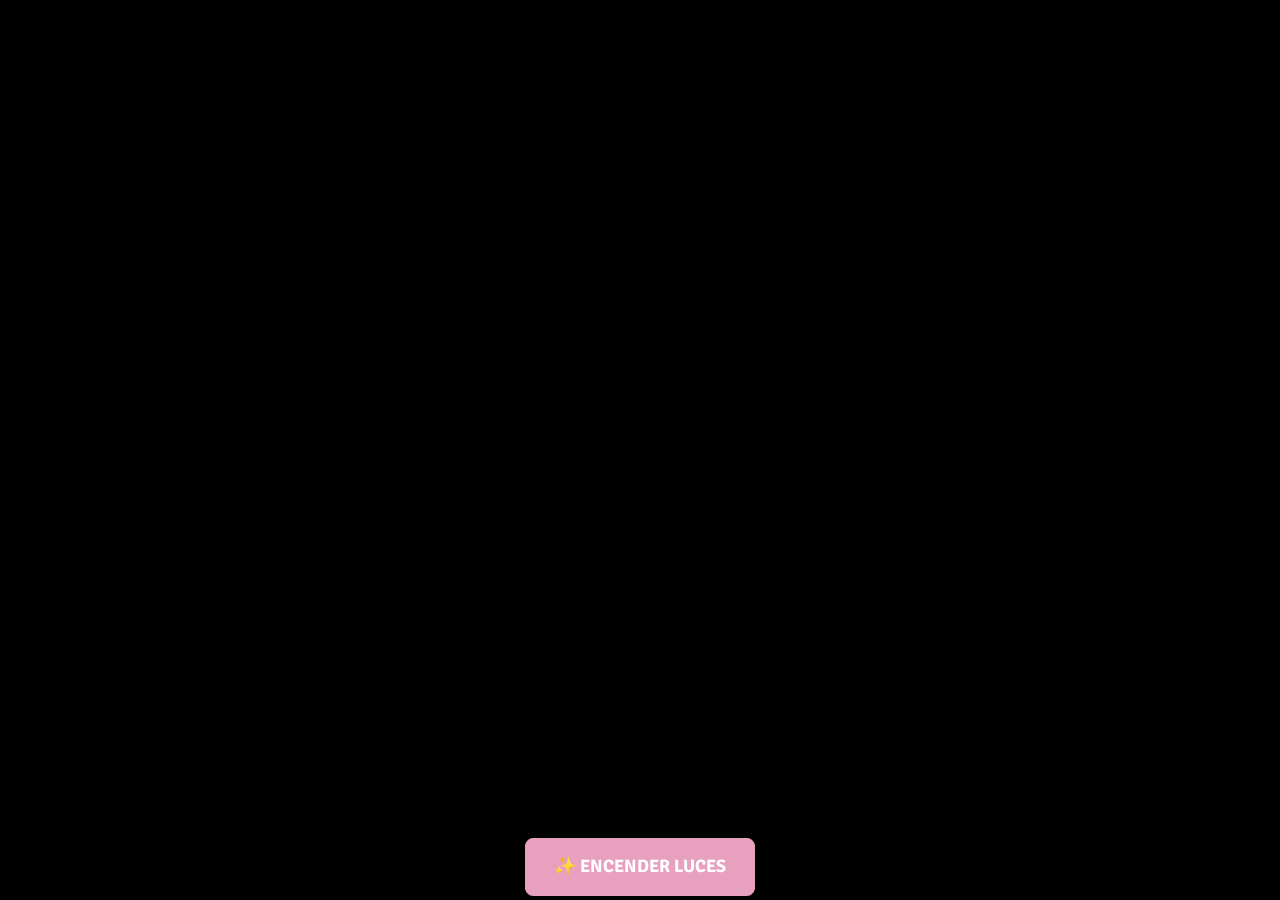
<file: index.html>
<!DOCTYPE html>
<!--[if lt IE 7]> <html class="ie lt-ie9 lt-ie8 lt-ie7"> <![endif]-->
<!--[if IE 7]>    <html class="ie lt-ie9 lt-ie8"> <![endif]-->
<!--[if IE 8]>    <html class="ie lt-ie9"> <![endif]-->
<!--[if gt IE 8]> <html> <![endif]-->
<!--[if !IE]><!--><html lang="en"><!-- <![endif]-->
<head>
	<title>Feliz Cumpleaños Wendy</title>
	<meta charset="UTF-8" />
	<meta name="description" content="Happy Birthday">
	<meta name="robots" content="index, follow" />
	<link rel="author" href="https://plus.google.com/u/1/+SaptheshV/" /> 
    <meta name="keywords" content="Birthday, Happy">
    <!-- Strat of Facebook Meta -->
    <meta property="og:type" content="E-Greeting" />
    <meta property="og:image" content="favicon.ico" />
    <meta property="og:description" content="Wish you a very Happy Birthday">
    <!-- End of Facebook Meta Tags -->
	<meta name="viewport" content="width=device-width, initial-scale=1.0, user-scalable=0, minimum-scale=1.0, maximum-scale=1.0">
	<meta name="apple-mobile-web-app-capable" content="yes">
	<meta name="apple-mobile-web-app-status-bar-style" content="black">
	<meta http-equiv="X-UA-Compatible" content="IE=9; IE=8; IE=7; IE=EDGE" />
	<meta http-equiv="Cache-Control" content="no-cache, no-store, must-revalidate">
	<meta http-equiv="Pragma" content="no-cache">
	<meta http-equiv="Expires" content="0">
	<link rel="stylesheet" href="https://maxcdn.bootstrapcdn.com/bootstrap/3.3.1/css/bootstrap.min.css">
	<link rel="stylesheet" type="text/css" href="stylesheet.css?v=10">
	<link rel="stylesheet" type="text/css" href="loading.css?v=10">
	<link href='https://fonts.googleapis.com/css?family=Signika' rel='stylesheet' type='text/css'>
	<!-- <link href='https://fonts.googleapis.com/css?family=Nunito' rel='stylesheet' type='text/css'> -->
	<link rel="stylesheet" type="text/css" href="cake.css?v=10">
</head>

<body>
	<div class="loading"></div>
	<audio class="song" controls loop>
        <source src="Audio feliz cumpleaños.aac"></source>
	   Your browser isn't invited for super fun audio time.
    </audio>
    <div class="balloons text-center" id="b1">
    	<h2>W</h2>
    </div>
    <div class="balloons text-center" id="b2">
    	<h2>E</h2>
    </div>
	<div class="balloons text-center" id="b3">
    	<h2>N</h2>
    </div>
	<div class="balloons text-center" id="b4">
    	<h2>D</h2>
    </div>
	<div class="balloons text-center" id="b5">
    	<h2>Y</h2>
    </div>
    <div class="balloons text-center" id="b6">
     	<h2>💖</h2>
    </div>
    <div class="balloons text-center" id="b7">
     	<h2>22</h2>
    </div>

    <img src="Balloon-Border.png" width="100%" class="balloon-border">
 

	<div class="container">
		
		<div class="row">
			<div class="col-md-2 col-xs-2 bulb-holder">
				<div class="bulb" id="bulb_yellow"></div>
			</div>
			<div class="col-md-2 col-xs-2 bulb-holder">
				<div class="bulb" id="bulb_red"></div>
			</div>
			<div class="col-md-2 col-xs-2 bulb-holder">
				<div class="bulb" id="bulb_blue"></div>
			</div>
			<div class="col-md-2 col-xs-2 bulb-holder">
				<div class="bulb" id="bulb_green"></div>
			</div>
			<div class="col-md-2 col-xs-2 bulb-holder">
				<div class="bulb" id="bulb_pink"></div>
			</div>
			<div class="col-md-2 col-xs-2 bulb-holder">
				<div class="bulb" id="bulb_orange"></div>
			</div>
		</div>
		<div class="row">
			<div class="col-md-12 text-center">
				<img src="banner.png" class="bannar">
			</div>
		</div>
		<div class="row cake-cover">
			<div class="col-md-12 text-center">
				<div class="cake">
				  <div class="velas">
				    <div class="fuego"></div>
				    <div class="fuego"></div>
				    <div class="fuego"></div>
				    <div class="fuego"></div>
				    <div class="fuego"></div>
				  </div>
				  <div class="cobertura"></div>
				  <div class="bizcocho"></div>
				</div>
			</div>
		</div>
		<div class="row message">
			<div class="col-md-12">
				<p>Hoy es un día especial...</p>
				<p>tan brillante como tu sonrisa</p>
				<p>y sabes qué?</p>
				<p>hoy el mundo entero</p>
				<p>celebra quien eres</p>
				<p><strong>WENDY</strong></p>
				<p>22 años</p>
				<p>un nuevo capítulo</p>
				<p>lleno de sueños por cumplir</p>
				<p>que esta nueva vuelta al sol</p>
				<p>te traiga toda la felicidad</p>
				<p>que mereces</p>
				<p>que cada día</p>
				<p>sea una nueva aventura</p>
				<p>y que nunca dejés de brillar</p>
				<p>porque sos única</p>
				<p>hoy celebramos tu vida</p>
				<p>tu esencia, tu magia</p>
				<p>que los 22</p>
				<p>sean el mejor año de tu vida</p>
				<p>lleno de amor, risas</p>
				<p>y momentos inolvidables</p>
				<p>nunca olvides</p>
				<p>lo especial que sos</p>
				<p>y todo lo que podés lograr</p>
				<p>volá alto</p>
				<p>como un pájaro libre</p>
				<p>en el cielo infinito</p>
				<p>tu historia</p>
				<p>recién comienza</p>
				<p>y será increíble</p>
				<p>no tengas miedo</p>
				<p>porque brillás con luz propia</p>
				<p>y este año será inolvidable</p>
				<p>disfrutá cada instante</p>
				<p>cada sonrisa</p>
				<p>cada abrazo</p>
				<p>hacé de hoy</p>
				<p>el mejor recuerdo</p>
				<p>por último...</p>
				<p>quiero desearte una vez más</p>
				<p>¡Feliz Cumpleaños WENDY YAREY NAUFFAL SANMARTIN! 🎂✨</p>
			</div>
		</div>
		<div class="navbar navbar-fixed-bottom">
			<div class="row">
				<div class="col-md-6 text-center col-md-offset-3">
					<button class="btn btn-primary" id="turn_on">✨ Encender Luces</button>
					<button class="btn btn-primary" id="play">🎵 Reproducir Música</button>
					<button class="btn btn-primary" id="bannar_coming">🎀 Decorar</button>
					<button class="btn btn-primary" id="balloons_flying">🎈 Volar Globos</button>
					<button class="btn btn-primary" id="cake_fadein">🎂 Mostrar Pastel</button>
					<button class="btn btn-primary" id="light_candle">🕯️ Encender Velas</button>
					<button class="btn btn-primary" id="wish_message">💝 Feliz Cumpleaños</button>
					<button class="btn btn-primary" id="story">💌 Mensaje para ti</button>
					<!-- <button class="btn btn-primary" id="cake_cut">Lrt's Cut the Cake</button> -->
				</div>
			</div>
			<!-- <div class="col-md-2">
			</div>
			<div class="col-md-2">
			</div>
			<div class="col-md-2">
			</div>
			<div class="col-md-2">
			</div>
			<div class="col-md-2">
			</div> -->
		</div>


	</div>
</body>
<script src="jquery.min.js"></script>
<script src="bootstrap.min.js"></script>
<script src="effect.js?v=10"></script>
<script>
  setTimeout(function(){
    var l = document.querySelector('.loading');
    var c = document.querySelector('.container');
    if(l) l.style.display = 'none';
    if(c) c.style.display = 'block';
  }, 5000);
</script>
</html>
</file>
<file: stylesheet.css>
body {
	/*background-color: #FFDAB9;	*/
	background-color: #000;
	-webkit-transition:background-color linear 5s;
	-moz-transition:background-color linear 5s;
	-o-transition:background-color linear 5s;
	-ms-transition:background-color linear 5s;
	transition:background-color linear 5s;
	overflow-x:hidden;
}
.container {
	display: none;
}
.peach {
	background-color: #FFDAB9;
	
}
.peach-after {
	-webkit-animation:peach_alive linear 8s infinite;
	-moz-animation:peach_alive linear 8s infinite;
	-o-animation:peach_alive linear 8s infinite;
	-ms-animation:peach_alive linear 8s infinite;
	animation:peach_alive linear 8s infinite;
}

@-webkit-keyframes peach_alive {
	0%{
		background-color: #FFDAB9;
	}
	25%{
		background-color: #FFE4B5;
	}
	50%{
		background-color: #FFDAB9;
	}
	75%{
		background-color: #FFEFD5;
	}
	100%{
		background-color: #FFDAB9;
	}
}
@-moz-keyframes peach_alive {
	0%{
		background-color: #FFDAB9;
	}
	25%{
		background-color: #FFE4B5;
	}
	50%{
		background-color: #FFDAB9;
	}
	75%{
		background-color: #FFEFD5;
	}
	100%{
		background-color: #FFDAB9;
	}
}

@-o-keyframes peach_alive {
	0%{
		background-color: #FFDAB9;
	}
	25%{
		background-color: #FFE4B5;
	}
	50%{
		background-color: #FFDAB9;
	}
	75%{
		background-color: #FFEFD5;
	}
	100%{
		background-color: #FFDAB9;
	}
}

@-ms-keyframes peach_alive {
	0%{
		background-color: #FFDAB9;
	}
	25%{
		background-color: #FFE4B5;
	}
	50%{
		background-color: #FFDAB9;
	}
	75%{
		background-color: #FFEFD5;
	}
	100%{
		background-color: #FFDAB9;
	}
}

@keyframes peach_alive {
	0%{
		background-color: #FFDAB9;
	}
	25%{
		background-color: #FFE4B5;
	}
	50%{
		background-color: #FFDAB9;
	}
	75%{
		background-color: #FFEFD5;
	}
	100%{
		background-color: #FFDAB9;
	}
}


.bulb {
	width: 50px;
	height: 50px;
	margin: auto;
	background-repeat: no-repeat no-repeat;
	background-position:center 0px;
	background-size: 50px 50px;
}

.bulb-holder {
	height: 70px;
}

.bulb-glow-yellow {
	background-image: url('bulb_yellow.png');
	-webkit-animation: bulb_glow_yellow linear 5s;
	-moz-animation: bulb_glow_yellow linear 5s;
	-o-animation: bulb_glow_yellow linear 5s;
	-ms-animation: bulb_glow_yellow linear 5s;
	animation: bulb_glow_yellow linear 5s;
}

@-webkit-keyframes bulb_glow_yellow {
	0%{
		background-image: url('bulb.png');
		opacity: 0;
	}
	50%{
		opacity: 1;
	}
	100%{
		background-image: url('bulb_yellow.png');
		opacity: 1;
	}
}
@-moz-keyframes bulb_glow_yellow {
	0%{
		background-image: url('bulb.png');
		opacity: 0;
	}
	50%{
		opacity: 1;
	}
	100%{
		background-image: url('bulb_yellow.png');
		opacity: 1;
	}
}
@-o-keyframes bulb_glow_yellow {
	0%{
		background-image: url('bulb.png');
		opacity: 0;
	}
	50%{
		opacity: 1;
	}
	100%{
		background-image: url('bulb_yellow.png');
		opacity: 1;
	}
}
@-ms-keyframes bulb_glow_yellow {
	0%{
		background-image: url('bulb.png');
		opacity: 0;
	}
	50%{
		opacity: 1;
	}
	100%{
		background-image: url('bulb_yellow.png');
		opacity: 1;
	}
}
@keyframes bulb_glow_yellow {
	0%{
		background-image: url('bulb.png');
		opacity: 0;
	}
	50%{
		opacity: 1;
	}
	100%{
		background-image: url('bulb_yellow.png');
		opacity: 1;
	}
}

.bulb-glow-red {
	background-image: url('bulb_red.png');
	-webkit-animation: bulb_glow_red linear 5s;
	-moz-animation: bulb_glow_red linear 5s;
	-o-animation: bulb_glow_red linear 5s;
	-ms-animation: bulb_glow_red linear 5s;
	animation: bulb_glow_red linear 5s;
}

@-webkit-keyframes bulb_glow_red {
	0%{
		background-image: url('bulb.png');
		opacity: 0;
	}
	50%{
		opacity: 1;
	}
	100%{
		background-image: url('bulb_red.png');
		opacity: 1;
	}
}
@-moz-keyframes bulb_glow_red {
	0%{
		background-image: url('bulb.png');
		opacity: 0;
	}
	50%{
		opacity: 1;
	}
	100%{
		background-image: url('bulb_red.png');
		opacity: 1;
	}
}
@-o-keyframes bulb_glow_red {
	0%{
		background-image: url('bulb.png');
		opacity: 0;
	}
	50%{
		opacity: 1;
	}
	100%{
		background-image: url('bulb_red.png');
		opacity: 1;
	}
}
@-ms-keyframes bulb_glow_red {
	0%{
		background-image: url('bulb.png');
		opacity: 0;
	}
	50%{
		opacity: 1;
	}
	100%{
		background-image: url('bulb_red.png');
		opacity: 1;
	}
}
@keyframes bulb_glow_red {
	0%{
		background-image: url('bulb.png');
		opacity: 0;
	}
	50%{
		opacity: 1;
	}
	100%{
		background-image: url('bulb_red.png');
		opacity: 1;
	}
}
.bulb-glow-blue {
	background-image: url('bulb_blue.png');
	-webkit-animation: bulb_glow_blue linear 5s;
	-moz-animation: bulb_glow_blue linear 5s;
	-o-animation: bulb_glow_blue linear 5s;
	-ms-animation: bulb_glow_blue linear 5s;
	animation: bulb_glow_blue linear 5s;
}

@-webkit-keyframes bulb_glow_blue {
	0%{
		background-image: url('bulb.png');
		opacity: 0;
	}
	50%{
		opacity: 1;
	}
	100%{
		background-image: url('bulb_blue.png');
		opacity: 1;
	}
}
@-moz-keyframes bulb_glow_blue {
	0%{
		background-image: url('bulb.png');
		opacity: 0;
	}
	50%{
		opacity: 1;
	}
	100%{
		background-image: url('bulb_blue.png');
		opacity: 1;
	}
}
@-o-keyframes bulb_glow_blue {
	0%{
		background-image: url('bulb.png');
		opacity: 0;
	}
	50%{
		opacity: 1;
	}
	100%{
		background-image: url('bulb_blue.png');
		opacity: 1;
	}
}
@-ms-keyframes bulb_glow_blue {
	0%{
		background-image: url('bulb.png');
		opacity: 0;
	}
	50%{
		opacity: 1;
	}
	100%{
		background-image: url('bulb_blue.png');
		opacity: 1;
	}
}
@keyframes bulb_glow_blue {
	0%{
		background-image: url('bulb.png');
		opacity: 0;
	}
	50%{
		opacity: 1;
	}
	100%{
		background-image: url('bulb_blue.png');
		opacity: 1;
	}
}

.bulb-glow-green {
	background-image: url('bulb_green.png');
	-webkit-animation: bulb_glow_green linear 5s;
	-moz-animation: bulb_glow_green linear 5s;
	-o-animation: bulb_glow_green linear 5s;
	-ms-animation: bulb_glow_green linear 5s;
	animation: bulb_glow_green linear 5s;
}

@-webkit-keyframes bulb_glow_green {
	0%{
		background-image: url('bulb.png');
		opacity: 0;
	}
	50%{
		opacity: 1;
	}
	100%{
		background-image: url('bulb_green.png');
		opacity: 1;
	}
}
@-moz-keyframes bulb_glow_green {
	0%{
		background-image: url('bulb.png');
		opacity: 0;
	}
	50%{
		opacity: 1;
	}
	100%{
		background-image: url('bulb_green.png');
		opacity: 1;
	}
}
@-o-keyframes bulb_glow_green {
	0%{
		background-image: url('bulb.png');
		opacity: 0;
	}
	50%{
		opacity: 1;
	}
	100%{
		background-image: url('bulb_green.png');
		opacity: 1;
	}
}
@-ms-keyframes bulb_glow_green {
	0%{
		background-image: url('bulb.png');
		opacity: 0;
	}
	50%{
		opacity: 1;
	}
	100%{
		background-image: url('bulb_green.png');
		opacity: 1;
	}
}
@keyframes bulb_glow_green {
	0%{
		background-image: url('bulb.png');
		opacity: 0;
	}
	50%{
		opacity: 1;
	}
	100%{
		background-image: url('bulb_green.png');
		opacity: 1;
	}
}

.bulb-glow-pink {
	background-image: url('bulb_pink.png');
	-webkit-animation: bulb_glow_pink linear 5s;
	-moz-animation: bulb_glow_pink linear 5s;
	-o-animation: bulb_glow_pink linear 5s;
	-ms-animation: bulb_glow_pink linear 5s;
	animation: bulb_glow_pink linear 5s;
}

@-webkit-keyframes bulb_glow_pink {
	0%{
		background-image: url('bulb.png');
		opacity: 0;
	}
	50%{
		opacity: 1;
	}
	100%{
		background-image: url('bulb_pink.png');
		opacity: 1;
	}
}
@-moz-keyframes bulb_glow_pink {
	0%{
		background-image: url('bulb.png');
		opacity: 0;
	}
	50%{
		opacity: 1;
	}
	100%{
		background-image: url('bulb_pink.png');
		opacity: 1;
	}
}
@-o-keyframes bulb_glow_pink {
	0%{
		background-image: url('bulb.png');
		opacity: 0;
	}
	50%{
		opacity: 1;
	}
	100%{
		background-image: url('bulb_pink.png');
		opacity: 1;
	}
}
@-ms-keyframes bulb_glow_pink {
	0%{
		background-image: url('bulb.png');
		opacity: 0;
	}
	50%{
		opacity: 1;
	}
	100%{
		background-image: url('bulb_pink.png');
		opacity: 1;
	}
}
@keyframes bulb_glow_pink {
	0%{
		background-image: url('bulb.png');
		opacity: 0;
	}
	50%{
		opacity: 1;
	}
	100%{
		background-image: url('bulb_pink.png');
		opacity: 1;
	}
}

.bulb-glow-orange {
	background-image: url('bulb_orange.png');
	-webkit-animation: bulb_glow_orange linear 5s;
	-moz-animation: bulb_glow_orange linear 5s;
	-o-animation: bulb_glow_orange linear 5s;
	-ms-animation: bulb_glow_orange linear 5s;
	animation: bulb_glow_orange linear 5s;
}

@-webkit-keyframes bulb_glow_orange {
	0%{
		background-image: url('bulb.png');
		opacity: 0;
	}
	50%{
		opacity: 1;
	}
	100%{
		background-image: url('bulb_orange.png');
		opacity: 1;
	}
}
@-moz-keyframes bulb_glow_orange {
	0%{
		background-image: url('bulb.png');
		opacity: 0;
	}
	50%{
		opacity: 1;
	}
	100%{
		background-image: url('bulb_orange.png');
		opacity: 1;
	}
}
@-o-keyframes bulb_glow_orange {
	0%{
		background-image: url('bulb.png');
		opacity: 0;
	}
	50%{
		opacity: 1;
	}
	100%{
		background-image: url('bulb_orange.png');
		opacity: 1;
	}
}
@-ms-keyframes bulb_glow_orange {
	0%{
		background-image: url('bulb.png');
		opacity: 0;
	}
	50%{
		opacity: 1;
	}
	100%{
		background-image: url('bulb_orange.png');
		opacity: 1;
	}
}
@keyframes bulb_glow_orange {
	0%{
		background-image: url('bulb.png');
		opacity: 0;
	}
	50%{
		opacity: 1;
	}
	100%{
		background-image: url('bulb_orange.png');
		opacity: 1;
	}
}


/*after music*/
.bulb-glow-yellow-after {
	background-image: url('bulb_yellow.png');
	-webkit-animation: bulb_glow_yellow_after linear 1s infinite;
	-moz-animation: bulb_glow_yellow_after linear 1s infinite;
	-o-animation: bulb_glow_yellow_after linear 1s infinite;
	-ms-animation: bulb_glow_yellow_after linear 1s infinite;
	animation: bulb_glow_yellow_after linear 1s infinite;
}

@-webkit-keyframes bulb_glow_yellow_after {
	0%{
		background-image: url('bulb.png');
	}
	50%{
		background-image: url('bulb_yellow.png');
	}
	100%{
		background-image: url('bulb.png');
	}
}
@-moz-keyframes bulb_glow_yellow_after {
	0%{
		background-image: url('bulb.png');
	}
	50%{
		background-image: url('bulb_yellow.png');
	}
	100%{
		background-image: url('bulb.png');
	}
}
@-o-keyframes bulb_glow_yellow_after {
	0%{
		background-image: url('bulb.png');
	}
	50%{
		background-image: url('bulb_yellow.png');
	}
	100%{
		background-image: url('bulb.png');
	}
}
@-ms-keyframes bulb_glow_yellow_after {
	0%{
		background-image: url('bulb.png');
	}
	50%{
		background-image: url('bulb_yellow.png');
	}
	100%{
		background-image: url('bulb.png');
	}
}
@keyframes bulb_glow_yellow_after {
	0%{
		background-image: url('bulb.png');
	}
	50%{
		background-image: url('bulb_yellow.png');
	}
	100%{
		background-image: url('bulb.png');
	}
}

.bulb-glow-red-after {
	background-image: url('bulb_red.png');
	-webkit-animation: bulb_glow_red_after linear 1.2s infinite;
	-moz-animation: bulb_glow_red_after linear 1.2s infinite;
	-o-animation: bulb_glow_red_after linear 1.2s infinite;
	-ms-animation: bulb_glow_red_after linear 1.2s infinite;
	animation: bulb_glow_red_after linear 1.2s infinite;
}

@-webkit-keyframes bulb_glow_red_after {
	0%{
		background-image: url('bulb.png');
	}
	50%{
		background-image: url('bulb_red.png');
	}
	100%{
		background-image: url('bulb.png');
	}
}
@-moz-keyframes bulb_glow_red_after {
	0%{
		background-image: url('bulb.png');
	}
	50%{
		background-image: url('bulb_red.png');
	}
	100%{
		background-image: url('bulb.png');
	}
}
@-o-keyframes bulb_glow_red_after {
	0%{
		background-image: url('bulb.png');
	}
	50%{
		background-image: url('bulb_red.png');
	}
	100%{
		background-image: url('bulb.png');
	}
}
@-ms-keyframes bulb_glow_red_after {
	0%{
		background-image: url('bulb.png');
	}
	50%{
		background-image: url('bulb_red.png');
	}
	100%{
		background-image: url('bulb.png');
	}
}
@keyframes bulb_glow_red_after {
	0%{
		background-image: url('bulb.png');
	}
	50%{
		background-image: url('bulb_red.png');
	}
	100%{
		background-image: url('bulb.png');
	}
}

.bulb-glow-blue-after {
	background-image: url('bulb_blue.png');
	-webkit-animation: bulb_glow_blue_after linear 1.4s infinite;
	-moz-animation: bulb_glow_blue_after linear 1.4s infinite;
	-o-animation: bulb_glow_blue_after linear 1.4s infinite;
	-ms-animation: bulb_glow_blue_after linear 1.4s infinite;
	animation: bulb_glow_blue_after linear 1.4s infinite;
}

@-webkit-keyframes bulb_glow_blue_after {
	0%{
		background-image: url('bulb.png');
	}
	50%{
		background-image: url('bulb_blue.png');
	}
	100%{
		background-image: url('bulb.png');
	}
}
@-moz-keyframes bulb_glow_blue_after {
	0%{
		background-image: url('bulb.png');
	}
	50%{
		background-image: url('bulb_blue.png');
	}
	100%{
		background-image: url('bulb.png');
	}
}
@-o-keyframes bulb_glow_blue_after {
	0%{
		background-image: url('bulb.png');
	}
	50%{
		background-image: url('bulb_blue.png');
	}
	100%{
		background-image: url('bulb.png');
	}
}
@-ms-keyframes bulb_glow_blue_after {
	0%{
		background-image: url('bulb.png');
	}
	50%{
		background-image: url('bulb_blue.png');
	}
	100%{
		background-image: url('bulb.png');
	}
}
@keyframes bulb_glow_blue_after {
	0%{
		background-image: url('bulb.png');
	}
	50%{
		background-image: url('bulb_blue.png');
	}
	100%{
		background-image: url('bulb.png');
	}
}
.bulb-glow-green-after {
	background-image: url('bulb_green.png');
	-webkit-animation: bulb_glow_green_after linear 1.8s infinite;
	-moz-animation: bulb_glow_green_after linear 1.8s infinite;
	-o-animation: bulb_glow_green_after linear 1.8s infinite;
	-ms-animation: bulb_glow_green_after linear 1.8s infinite;
	animation: bulb_glow_green_after linear 1.8s infinite;
}

@-webkit-keyframes bulb_glow_green_after {
	0%{
		background-image: url('bulb.png');
	}
	50%{
		background-image: url('bulb_green.png');
	}
	100%{
		background-image: url('bulb.png');
	}
}

@-moz-keyframes bulb_glow_green_after {
	0%{
		background-image: url('bulb.png');
	}
	50%{
		background-image: url('bulb_green.png');
	}
	100%{
		background-image: url('bulb.png');
	}
}
@-o-keyframes bulb_glow_green_after {
	0%{
		background-image: url('bulb.png');
	}
	50%{
		background-image: url('bulb_green.png');
	}
	100%{
		background-image: url('bulb.png');
	}
}
@-ms-keyframes bulb_glow_green_after {
	0%{
		background-image: url('bulb.png');
	}
	50%{
		background-image: url('bulb_green.png');
	}
	100%{
		background-image: url('bulb.png');
	}
}
@keyframes bulb_glow_green_after {
	0%{
		background-image: url('bulb.png');
	}
	50%{
		background-image: url('bulb_green.png');
	}
	100%{
		background-image: url('bulb.png');
	}
}
.bulb-glow-pink-after {
	background-image: url('bulb_pink.png');
	-webkit-animation: bulb_glow_pink_after linear 2s infinite;
	-moz-animation: bulb_glow_pink_after linear 2s infinite;
	-o-animation: bulb_glow_pink_after linear 2s infinite;
	-ms-animation: bulb_glow_pink_after linear 2s infinite;
	animation: bulb_glow_pink_after linear 2s infinite;
}

@-webkit-keyframes bulb_glow_pink_after {
	0%{
		background-image: url('bulb.png');
	}
	50%{
		background-image: url('bulb_pink.png');
	}
	100%{
		background-image: url('bulb.png');
	}
}
@-moz-keyframes bulb_glow_pink_after {
	0%{
		background-image: url('bulb.png');
	}
	50%{
		background-image: url('bulb_pink.png');
	}
	100%{
		background-image: url('bulb.png');
	}
}
@-o-keyframes bulb_glow_pink_after {
	0%{
		background-image: url('bulb.png');
	}
	50%{
		background-image: url('bulb_pink.png');
	}
	100%{
		background-image: url('bulb.png');
	}
}
@-ms-keyframes bulb_glow_pink_after {
	0%{
		background-image: url('bulb.png');
	}
	50%{
		background-image: url('bulb_pink.png');
	}
	100%{
		background-image: url('bulb.png');
	}
}
@keyframes bulb_glow_pink_after {
	0%{
		background-image: url('bulb.png');
	}
	50%{
		background-image: url('bulb_pink.png');
	}
	100%{
		background-image: url('bulb.png');
	}
}
.bulb-glow-orange-after {
	background-image: url('bulb_orange.png');
	-webkit-animation: bulb_glow_orange_after linear 2.2s infinite;
	-moz-animation: bulb_glow_orange_after linear 2.2s infinite;
	-o-animation: bulb_glow_orange_after linear 2.2s infinite;
	-ms-animation: bulb_glow_orange_after linear 2.2s infinite;
	animation: bulb_glow_orange_after linear 2.2s infinite;
}

@-webkit-keyframes bulb_glow_orange_after {
	0%{
		background-image: url('bulb.png');
	}
	50%{
		background-image: url('bulb_orange.png');
	}
	100%{
		background-image: url('bulb.png');
	}
}
@-moz-keyframes bulb_glow_orange_after {
	0%{
		background-image: url('bulb.png');
	}
	50%{
		background-image: url('bulb_orange.png');
	}
	100%{
		background-image: url('bulb.png');
	}
}
@-o-keyframes bulb_glow_orange_after {
	0%{
		background-image: url('bulb.png');
	}
	50%{
		background-image: url('bulb_orange.png');
	}
	100%{
		background-image: url('bulb.png');
	}
}
@-ms-keyframes bulb_glow_orange_after {
	0%{
		background-image: url('bulb.png');
	}
	50%{
		background-image: url('bulb_orange.png');
	}
	100%{
		background-image: url('bulb.png');
	}
}
@keyframes bulb_glow_orange_after {
	0%{
		background-image: url('bulb.png');
	}
	50%{
		background-image: url('bulb_orange.png');
	}
	100%{
		background-image: url('bulb.png');
	}
}
audio {
	display: none;
}

.bannar {
	max-width: 100%;
	-webkit-transform:translate(0px,-500px);
	-moz-transform:translate(0px,-500px);
	-o-transform:translate(0px,-500px);
	-ms-transform:translate(0px,-500px);
	transform:translate(0px,-500px);

}
.bannar-come {
	-webkit-animation: bannar_come linear 6s;
	-webkit-transform:translate(0px,0px);
	-moz-animation: bannar_come linear 6s;
	-moz-transform:translate(0px,0px);
	-o-animation: bannar_come linear 6s;
	-o-transform:translate(0px,0px);
	-ms-animation: bannar_come linear 6s;
	-ms-transform:translate(0px,0px);
	animation: bannar_come linear 6s;
	transform:translate(0px,0px);
}
@-webkit-keyframes bannar_come {
	0%{
		-webkit-transform:translate(0px,-1000px);
	}
	33%{
		-webkit-transform:translate(0px,0px);
		-webkit-transform:rotate(10deg);
		/*-webkit-transform:scale(1.5);*/
	}
	66% {
		-webkit-transform:translate(0px,100px);
		-webkit-transform:rotate(-10deg);
	}
	100% {
		-webkit-transform:translate(0px,0px);
	}
}
@-moz-keyframes bannar_come {
	0%{
		-moz-transform:translate(0px,-1000px);
	}
	33%{
		-moz-transform:translate(0px,0px);
		-moz-transform:rotate(10deg);
		/*-webkit-transform:scale(1.5);*/
	}
	66% {
		-moz-transform:translate(0px,100px);
		-moz-transform:rotate(-10deg);
	}
	100% {
		-moz-transform:translate(0px,0px);
	}
}
@-o-keyframes bannar_come {
	0%{
		-o-transform:translate(0px,-1000px);
	}
	33%{
		-o-transform:translate(0px,0px);
		-o-transform:rotate(10deg);
		/*-webkit-transform:scale(1.5);*/
	}
	66% {
		-o-transform:translate(0px,100px);
		-o-transform:rotate(-10deg);
	}
	100% {
		-o-transform:translate(0px,0px);
	}
}
@-ms-keyframes bannar_come {
	0%{
		-ms-transform:translate(0px,-1000px);
	}
	33%{
		-ms-transform:translate(0px,0px);
		-ms-transform:rotate(10deg);
		/*-webkit-transform:scale(1.5);*/
	}
	66% {
		-ms-transform:translate(0px,100px);
		-ms-transform:rotate(-10deg);
	}
	100% {
		-ms-transform:translate(0px,0px);
	}
}
@keyframes bannar_come {
	0%{
		transform:translate(0px,-1000px);
	}
	33%{
		transform:translate(0px,0px);
		transform:rotate(10deg);
		/*-webkit-transform:scale(1.5);*/
	}
	66% {
		transform:translate(0px,100px);
		transform:rotate(-10deg);
	}
	100% {
		transform:translate(0px,0px);
	}
}

.balloons {
	position: fixed;
	bottom: -200px;
	z-index: 99;
	width: 100px;
	height: 130px;
	border-radius: 50% 50% 50% 50% / 40% 40% 60% 60%;
	filter: drop-shadow(4px 8px 10px rgba(0,0,0,0.25));
	transition: transform 0.3s ease;
}
.balloons::before {
	content: '';
	position: absolute;
	top: 12%;
	left: 20%;
	width: 30%;
	height: 25%;
	background: radial-gradient(ellipse at center, rgba(255,255,255,0.4) 0%, transparent 70%);
	border-radius: 50%;
}
.balloons::after {
	content: '';
	position: absolute;
	bottom: -35px;
	left: 50%;
	width: 2px;
	height: 35px;
	background: linear-gradient(to bottom, rgba(255,255,255,0.6), transparent);
	margin-left: -1px;
}
.balloons h2 {
	text-transform: uppercase;
	font-family: 'Signika', sans-serif;
	font-size: 42px;
	color: #FFF;
	text-shadow: 2px 2px 8px rgba(0,0,0,0.6);
	text-align: center;
	width: 100%;
	position: absolute;
	top: 45%;
	left: 50%;
	transform: translate(-50%, -50%);
	margin: 0;
	padding: 0;
	line-height: 1;
}
#b1,#b11 {
	background: radial-gradient(circle at 30% 30%, #FFD700, #DAA520, #B8860B);
}
#b2,#b22 {
	background: radial-gradient(circle at 30% 30%, #FFB6C1, #FF69B4, #DB7093);
}
#b3,#b33 {
	background: radial-gradient(circle at 30% 30%, #FF6B6B, #E63946, #B71C1C);
}
#b4,#b44{
	background: radial-gradient(circle at 30% 30%, #ADFF2F, #7CCD00, #4A7C00);
}
#b5,#b55{
	background: radial-gradient(circle at 30% 30%, #9B8BFF, #7B68EE, #5B4FCF);
}
#b6,#b66{
	background: radial-gradient(circle at 30% 30%, #FFB6C1, #FF69B4, #DB7093);
}
#b7,#b77{
	background: radial-gradient(circle at 30% 30%, #40E0D0, #20B2AA, #008080);
}
.balloons-rotate-behaviour-one {
	-webkit-animation: balloons_rotate_one linear 10s infinite;
	-webkit-transform: rotate(30deg);
	-moz-animation: balloons_rotate_one linear 10s infinite;
	-moz-transform: rotate(30deg);
	-o-animation: balloons_rotate_one linear 10s infinite;
	-o-transform: rotate(30deg);
	-ms-animation: balloons_rotate_one linear 10s infinite;
	-ms-transform: rotate(30deg);
	animation: balloons_rotate_one linear 10s infinite;
	transform: rotate(30deg);
}
@-webkit-keyframes balloons_rotate_one {
	0% {
		-webkit-transform: rotate(30deg);
	}
	50% {
		-webkit-transform: rotate(-30deg);
	}
	100% {
		-webkit-transform: rotate(30deg);
	}
}
@-moz-keyframes balloons_rotate_one {
	0% {
		-moz-transform: rotate(30deg);
	}
	50% {
		-moz-transform: rotate(-30deg);
	}
	100% {
		-moz-transform: rotate(30deg);
	}
}
@-o-keyframes balloons_rotate_one {
	0% {
		-o-transform: rotate(30deg);
	}
	50% {
		-o-transform: rotate(-30deg);
	}
	100% {
		-o-transform: rotate(30deg);
	}
}
@-ms-keyframes balloons_rotate_one {
	0% {
		-ms-transform: rotate(30deg);
	}
	50% {
		-ms-transform: rotate(-30deg);
	}
	100% {
		-ms-transform: rotate(30deg);
	}
}
@keyframes balloons_rotate_one {
	0% {
		transform: rotate(30deg);
	}
	50% {
		transform: rotate(-30deg);
	}
	100% {
		transform: rotate(30deg);
	}
}
.balloons-rotate-behaviour-two {
	-webkit-animation: balloons_rotate_two linear 10s infinite;
	-webkit-transform: rotate(-20deg);
	-moz-animation: balloons_rotate_two linear 10s infinite;
	-moz-transform: rotate(-20deg);
	-o-animation: balloons_rotate_two linear 10s infinite;
	-o-transform: rotate(-20deg);
	-ms-animation: balloons_rotate_two linear 10s infinite;
	-ms-transform: rotate(-20deg);
	animation: balloons_rotate_two linear 10s infinite;
	transform: rotate(-20deg);
}
@-webkit-keyframes balloons_rotate_two {
	0% {
		-webkit-transform: rotate(-20deg);
	}
	50% {
		-webkit-transform: rotate(20deg);
	}
	100% {
		-webkit-transform: rotate(-20deg);
	}
}
@-moz-keyframes balloons_rotate_two {
	0% {
		-moz-transform: rotate(-20deg);
	}
	50% {
		-moz-transform: rotate(20deg);
	}
	100% {
		-moz-transform: rotate(-20deg);
	}
}
@-o-keyframes balloons_rotate_two {
	0% {
		-o-transform: rotate(-20deg);
	}
	50% {
		-o-transform: rotate(20deg);
	}
	100% {
		-o-transform: rotate(-20deg);
	}
}
@-ms-keyframes balloons_rotate_two {
	0% {
		-ms-transform: rotate(-20deg);
	}
	50% {
		-ms-transform: rotate(20deg);
	}
	100% {
		-ms-transform: rotate(-20deg);
	}
}
@keyframes balloons_rotate_two {
	0% {
		transform: rotate(-20deg);
	}
	50% {
		transform: rotate(20deg);
	}
	100% {
		transform: rotate(-20deg);
	}
}

.balloons-float {
	animation: balloons_float 3s ease-in-out infinite;
}

@keyframes balloons_float {
	0%, 100% { transform: translateY(0px); }
	50% { transform: translateY(-15px); }
}

.balloon-border{
	position: fixed;
	top:100%;
	opacity: 0.5;
	z-index: 9999;
}
.control-panel {
	position: fixed;
	bottom: 0;
	padding:10px 0px 10px 0px;
}
#play, #bannar_coming, #balloons_flying,#cake_fadein,#light_candle,#wish_message,#story {
	display: none;
}

.cake-cover {
	margin-top: 50px;
}
.message {
	margin-top: 110px;
	display: none;
	position: relative;
	z-index: 1050;
	min-height: 100px;
	background: linear-gradient(135deg, #f5e6c8, #f0dcc0);
	border: 1px solid #d4b896;
	border-radius: 4px;
	padding: 40px 15px 15px;
	max-width: 480px;
	margin-left: auto;
	margin-right: auto;
	box-shadow: 2px 4px 15px rgba(0,0,0,0.15);
}
.message::before {
	content: '';
	position: absolute;
	top: -1px;
	left: -1px;
	right: -1px;
	height: 35px;
	background: linear-gradient(135deg, #f5e6c8, #f0dcc0);
	border: 1px solid #d4b896;
	border-bottom: 2px dashed #c9a96e;
	border-radius: 4px 4px 0 0;
	clip-path: polygon(0 0, 50% 70%, 100% 0);
}
.message::after {
	content: '💌';
	position: absolute;
	top: 8px;
	right: 15px;
	font-size: 18px;
	opacity: 0.6;
}
.message p {
	font-family: 'Signika', sans-serif;
	font-size: 30px;
	text-transform: uppercase;
	color: #e8a0bf;
	text-shadow: 2px 2px 2px rgba(255,255,255,0.3);
	display: none;
	font-weight: bold;
	position: absolute;
	top: 50%;
	left: 50%;
	transform: translate(-50%, -50%);
	width: 90%;
	text-align: center;
	margin: 0;
}

.btn-primary {
        border-color: #e8a0bf;
        padding: 15px 28px;
        font-size: 18px;
        text-transform: uppercase;
        font-family: 'Signika', sans-serif;
        font-weight: 700;
        color: #fff;
        background-color: #e8a0bf;
        border-radius: 8px;
        margin: 4px;
    }
    .btn-primary:hover,
    .btn-primary:focus,
    .btn-primary:active,
    .btn-primary.active,
    .open .dropdown-toggle.btn-primary {
        border-color: #fff;
        color: #fff;
        background-color: #d4749d;
    }



    @media only screen and (max-width: 768px){
        .balloons {
            width: 65px;
            height: 85px;
        }
        .balloons h2 {
            font-size: 26px;
        }
        .balloons::after {
            height: 20px;
            bottom: -20px;
        }
        .bannar {
            max-width: 90% !important;
            margin: 0 auto;
        }
        .message {
            margin-top: 170px;
            min-height: 80px;
            padding: 32px 10px 10px;
            max-width: 420px;
        }
        .container {
            padding-bottom: 100px;
        }
        .message p {
            font-size: 16px;
        }
        .btn-primary {
            padding: 12px 10px;
            font-size: 14px;
            margin: 3px;
            width: 98%;
            display: block;
        }
        .col-md-offset-3 {
            margin-left: 0 !important;
        }
        .navbar-fixed-bottom .row .col-md-6 {
            width: 100%;
            margin: 0;
            padding: 0 5px;
        }
        .cake {
            transform: scale(0.5);
            margin-left: -75px;
        }
        .bulb-holder {
            height: 50px;
        }
        .bulb {
            width: 35px !important;
            height: 35px !important;
            background-size: 35px 35px !important;
        }
        .cake-cover {
            margin-top: 50px;
        }
    }
</file>
<file: loading.css>
/* Absolute Center CSS Spinner */
.loading {
  position: fixed;
  z-index: 99999;
  height: 2em;
  width: 2em;
  overflow: show;
  margin: auto;
  top: 0;
  left: 0;
  bottom: 0;
  right: 0;
}

/* Transparent Overlay */
.loading:before {
  content: '';
  display: block;
  position: fixed;
  top: 0;
  left: 0;
  width: 100%;
  height: 100%;
  background-color: rgba(0,0,0,0.3);
}

/* :not(:required) hides these rules from IE9 and below */
.loading:not(:required) {
  /* hide "loading..." text */
  font: 0/0 a;
  color: transparent;
  text-shadow: none;
  background-color: transparent;
  border: 0;
}

.loading:not(:required):after {
  content: '';
  display: block;
  font-size: 10px;
  width: 1em;
  height: 1em;
  margin-top: -0.5em;
  -webkit-animation: spinner 1500ms infinite linear;
  -moz-animation: spinner 1500ms infinite linear;
  -ms-animation: spinner 1500ms infinite linear;
  -o-animation: spinner 1500ms infinite linear;
  animation: spinner 1500ms infinite linear;
  border-radius: 0.5em;
  -webkit-box-shadow: #FFF 1.5em 0 0 0, rgba(0, 0, 0, 0.75) 1.1em 1.1em 0 0, rgba(0, 0, 0, 0.75) 0 1.5em 0 0, #FFF -1.1em 1.1em 0 0, rgba(0, 0, 0, 0.5) -1.5em 0 0 0, rgba(0, 0, 0, 0.5) -1.1em -1.1em 0 0, rgba(0, 0, 0, 0.75) 0 -1.5em 0 0, rgba(0, 0, 0, 0.75) 1.1em -1.1em 0 0;
  box-shadow: #FFF 1.5em 0 0 0, rgba(0, 0, 0, 0.75) 1.1em 1.1em 0 0, rgba(0, 0, 0, 0.75) 0 1.5em 0 0, #FFF -1.1em 1.1em 0 0, rgba(0, 0, 0, 0.5) -1.5em 0 0 0, rgba(0, 0, 0, 0.5) -1.1em -1.1em 0 0, rgba(0, 0, 0, 0.75) 0 -1.5em 0 0, rgba(0, 0, 0, 0.75) 1.1em -1.1em 0 0;
}

/* Animation */

@-webkit-keyframes spinner {
  0% {
    -webkit-transform: rotate(0deg);
    -moz-transform: rotate(0deg);
    -ms-transform: rotate(0deg);
    -o-transform: rotate(0deg);
    transform: rotate(0deg);
  }
  100% {
    -webkit-transform: rotate(360deg);
    -moz-transform: rotate(360deg);
    -ms-transform: rotate(360deg);
    -o-transform: rotate(360deg);
    transform: rotate(360deg);
  }
}
@-moz-keyframes spinner {
  0% {
    -webkit-transform: rotate(0deg);
    -moz-transform: rotate(0deg);
    -ms-transform: rotate(0deg);
    -o-transform: rotate(0deg);
    transform: rotate(0deg);
  }
  100% {
    -webkit-transform: rotate(360deg);
    -moz-transform: rotate(360deg);
    -ms-transform: rotate(360deg);
    -o-transform: rotate(360deg);
    transform: rotate(360deg);
  }
}
@-o-keyframes spinner {
  0% {
    -webkit-transform: rotate(0deg);
    -moz-transform: rotate(0deg);
    -ms-transform: rotate(0deg);
    -o-transform: rotate(0deg);
    transform: rotate(0deg);
  }
  100% {
    -webkit-transform: rotate(360deg);
    -moz-transform: rotate(360deg);
    -ms-transform: rotate(360deg);
    -o-transform: rotate(360deg);
    transform: rotate(360deg);
  }
}
@keyframes spinner {
  0% {
    -webkit-transform: rotate(0deg);
    -moz-transform: rotate(0deg);
    -ms-transform: rotate(0deg);
    -o-transform: rotate(0deg);
    transform: rotate(0deg);
  }
  100% {
    -webkit-transform: rotate(360deg);
    -moz-transform: rotate(360deg);
    -ms-transform: rotate(360deg);
    -o-transform: rotate(360deg);
    transform: rotate(360deg);
  }
}
</file>
<file: cake.css>
.cake{position:absolute;display:none;left:50%;margin-left:-150px;width:300px;height:300px}
.cake:after{background:#fff;border-radius:300px;content:"";position:absolute;bottom:0;left:0;width:300px;height:6px}
.velas{background:#fff;border-radius:100%;position:absolute;top:50%;left:50%;margin-left:-7.5px;margin-top:-25px;width:15px;height:50px}
.velas:after,.velas:before{background:rgba(255,0,0,0.4);content:"";position:absolute;width:100%;height:6px}
.velas:after{top:25%;left:0}
.velas:before{top:45%;left:0}
.fuego{display:none;border-radius:100%;box-shadow:0 0 40px 10px rgba(248,233,209,0.2);position:absolute;top:-12px;left:50%;margin-left:-10px;width:20px;height:37px}
.fuego:nth-child(1){animation:fuego 2s infinite}
.fuego:nth-child(2){animation:fuego 1.5s infinite}
.fuego:nth-child(3){animation:fuego 1s infinite}
.fuego:nth-child(4){animation:fuego 0.5s infinite}
.fuego:nth-child(5){animation:fuego 0.2s infinite}
@keyframes fuego{0%{background:rgba(254,248,97,0.5);transform:translateY(0) scale(1)}50%{background:rgba(255,50,0,0.1);transform:translateY(-60px) scale(0)}100%{background:rgba(254,248,97,0.5);transform:translateY(0) scale(1)}}
.cobertura{background:rgba(236,231,227,1);border-radius:150px;position:absolute;top:60%;left:50%;margin-left:-83px;margin-top:-15px;width:167px;height:37px;z-index:10}
.cobertura:after,.cobertura:before{background:rgba(236,231,227,1);border-radius:300px;content:"";position:absolute;width:15px;height:30px}
.cobertura:after{top:20px;right:43px}
.cobertura:before{top:30px;right:27px}
.bizcocho{background:rgba(109,56,38,1);position:absolute;bottom:0;left:50%;margin-left:-75px;width:150px;height:100px}
.bizcocho:after,.bizcocho:before{background:rgba(236,231,227,0.6);content:"";position:absolute;width:100%;height:15px}
.bizcocho:after{top:30%;left:0}
.bizcocho:before{top:60%;left:0}
h1,p{font-family:'Lato',sans-serif;font-weight:300;font-style:italic;text-align:center;width:100%;-webkit-user-select:none;-moz-user-select:none;-ms-user-select:none;user-select:none}
</file>
